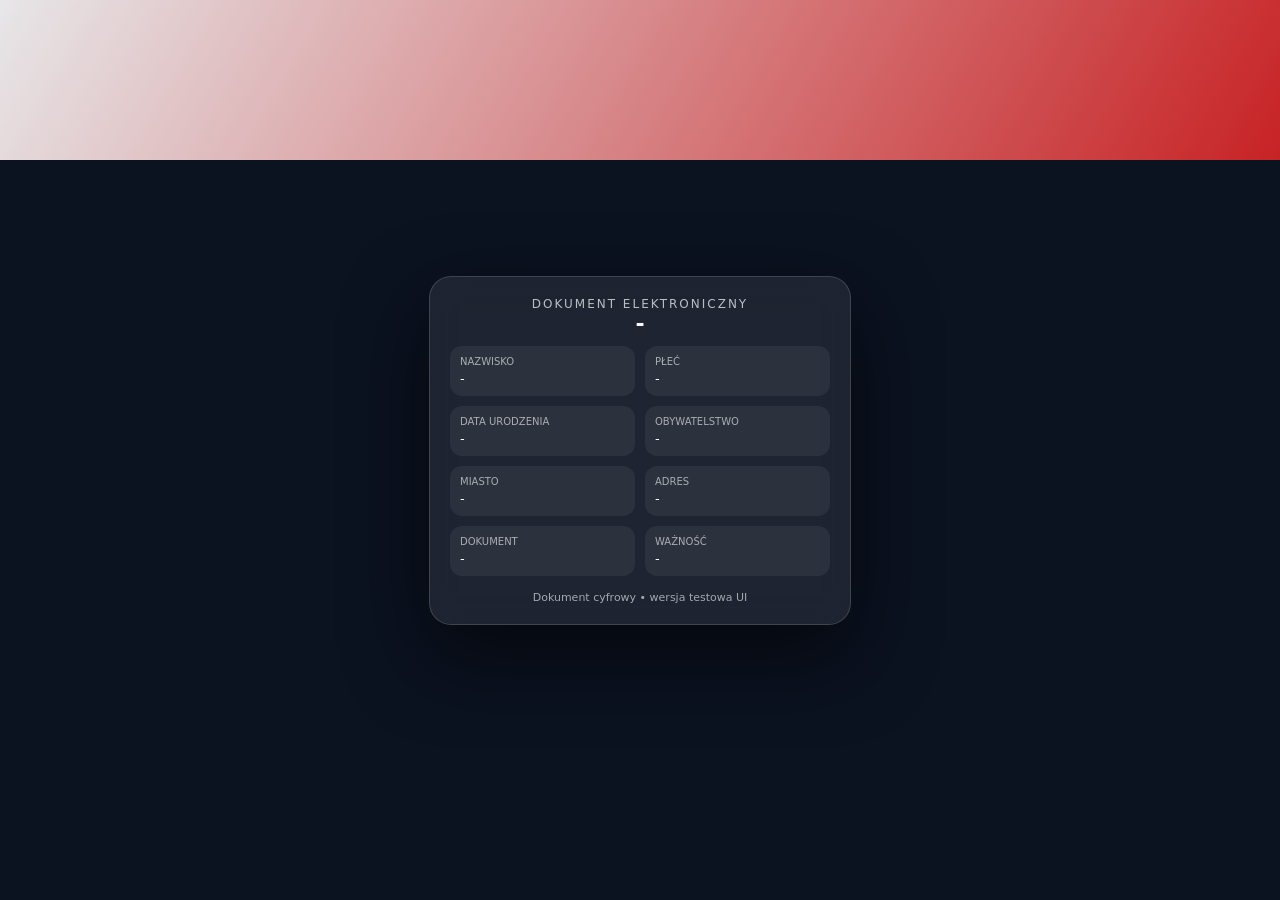
<file: id.html>
<!DOCTYPE html>
<html lang="pl">
<head>
<meta charset="UTF-8">
<title>Document</title>
<meta name="viewport" content="width=device-width, initial-scale=1.0">

<style>
body{
    margin:0;
    font-family: system-ui, Arial;
    background:#0b1220;
    display:flex;
    justify-content:center;
    align-items:center;
    min-height:100vh;
    color:#fff;
}

/* 🔵 subtelna animacja "flagi" */
.header-wave{
    position:fixed;
    top:0;
    left:0;
    width:100%;
    height:160px;
    background: linear-gradient(120deg, #ffffff, #dc2626, #1d4ed8, #ffffff);
    background-size:300% 300%;
    animation: wave 7s ease infinite;
    opacity:0.9;
    z-index:0;
    filter: blur(0px);
}

@keyframes wave{
    0%{background-position:0% 50%}
    50%{background-position:100% 50%}
    100%{background-position:0% 50%}
}

.card{
    position:relative;
    z-index:2;
    width:380px;
    border-radius:22px;
    background: rgba(255,255,255,0.08);
    backdrop-filter: blur(16px);
    border:1px solid rgba(255,255,255,0.15);
    padding:20px;
    box-shadow:0 30px 80px rgba(0,0,0,0.6);
}

.top{
    font-size:12px;
    letter-spacing:2px;
    opacity:0.7;
    text-align:center;
}

.photo{
    width:110px;
    height:110px;
    border-radius:14px;
    object-fit:cover;
    display:block;
    margin:15px auto;
    border:2px solid rgba(255,255,255,0.2);
    background:#222;
}

.name{
    text-align:center;
    font-size:22px;
    font-weight:600;
    margin-bottom:10px;
}

.grid{
    display:grid;
    grid-template-columns:1fr 1fr;
    gap:10px;
    font-size:13px;
}

.item{
    background:rgba(255,255,255,0.06);
    padding:10px;
    border-radius:12px;
}

.label{
    font-size:10px;
    opacity:0.6;
}

.value{
    margin-top:4px;
    font-weight:500;
}

.footer{
    margin-top:15px;
    font-size:11px;
    opacity:0.6;
    text-align:center;
}
</style>
</head>

<body>

<div class="header-wave"></div>

<div class="card">

    <div class="top">DOKUMENT ELEKTRONICZNY</div>

    <img id="photo" class="photo">

    <div class="name" id="name">-</div>

    <div class="grid">
        <div class="item">
            <div class="label">NAZWISKO</div>
            <div class="value" id="surname"></div>
        </div>

        <div class="item">
            <div class="label">PŁEĆ</div>
            <div class="value" id="sex"></div>
        </div>

        <div class="item">
            <div class="label">DATA URODZENIA</div>
            <div class="value" id="birthday"></div>
        </div>

        <div class="item">
            <div class="label">OBYWATELSTWO</div>
            <div class="value" id="nationality"></div>
        </div>

        <div class="item">
            <div class="label">MIASTO</div>
            <div class="value" id="city"></div>
        </div>

        <div class="item">
            <div class="label">ADRES</div>
            <div class="value" id="adress1"></div>
        </div>

        <div class="item">
            <div class="label">DOKUMENT</div>
            <div class="value" id="seria_numer"></div>
        </div>

        <div class="item">
            <div class="label">WAŻNOŚĆ</div>
            <div class="value" id="waznosc"></div>
        </div>
    </div>

    <div class="footer">Dokument cyfrowy • wersja testowa UI</div>
</div>

<script>
const params = new URLSearchParams(location.search);

function set(id){
    const el = document.getElementById(id);
    if(el) el.textContent = params.get(id) || "-";
}

set("name");
set("surname");
set("sex");
set("birthday");
set("nationality");
set("city");
set("adress1");
set("seria_numer");
set("waznosc");

const img = params.get("image");
if(img){
    document.getElementById("photo").src = img;
}else{
    document.getElementById("photo").style.display = "none";
}
</script>

</body>
</html>
</file>
